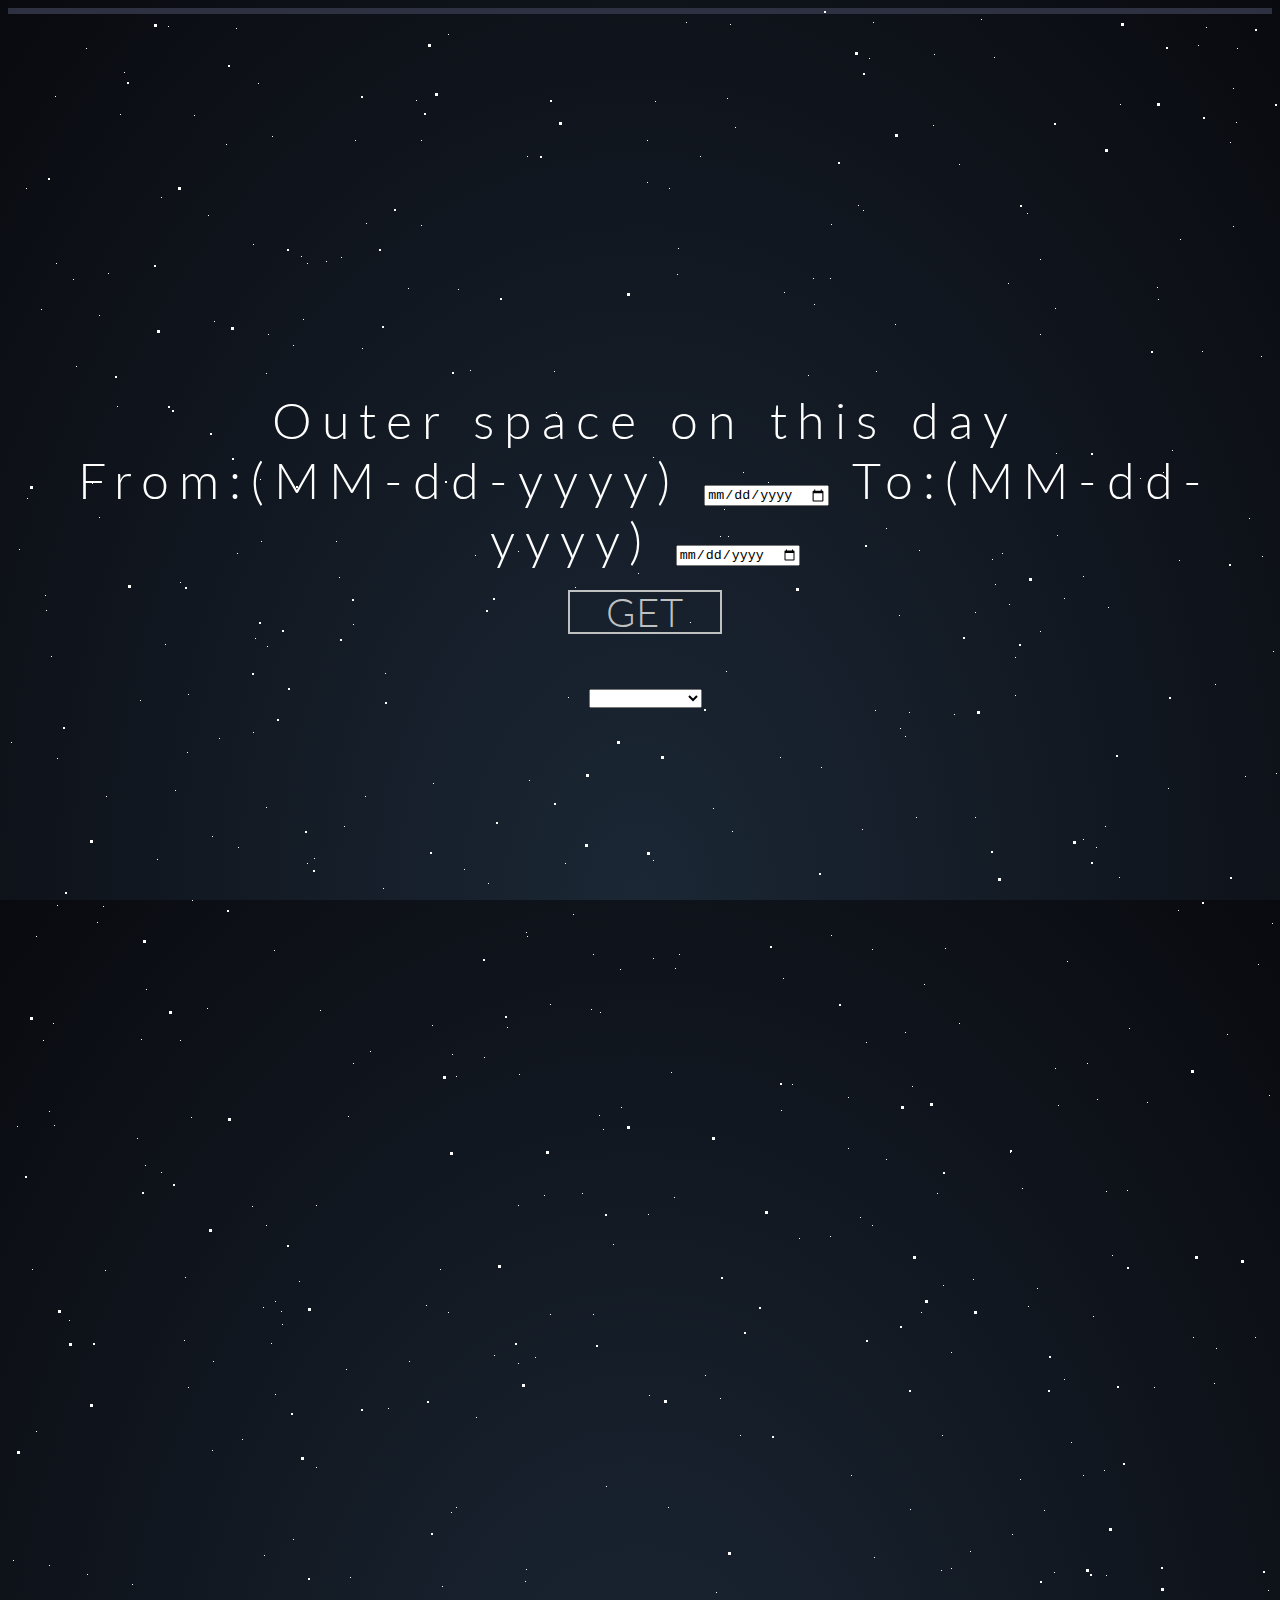
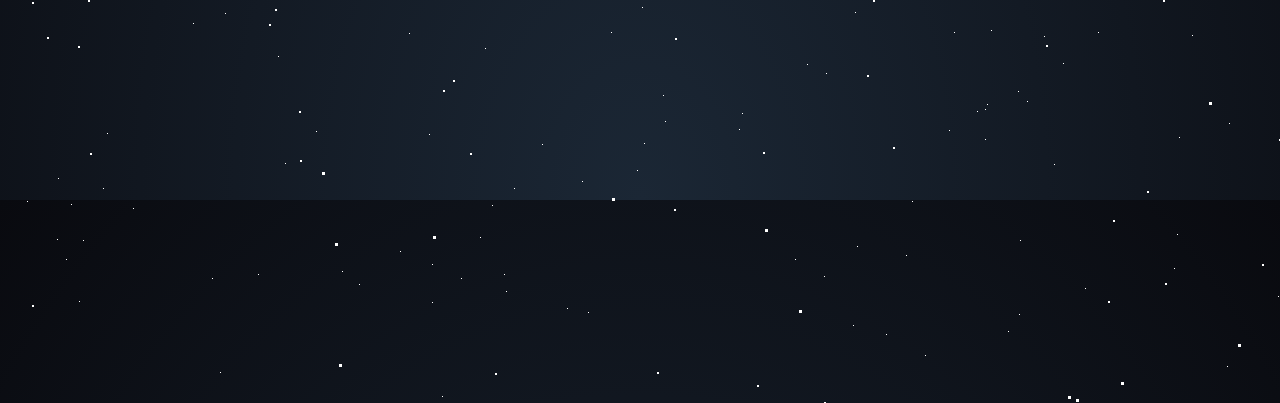
<file: index.html>
<!DOCTYPE html>
<html lang="en">
<head>
    <meta charset="UTF-8">
    <meta name="viewport" content="width=device-width, initial-scale=1.0">
    <link rel="stylesheet" type="text/css" href="hi.css">
    <title>Nasa</title>
</head>
<body>
    
    <div class="dateForm">
        <link href='https://fonts.googleapis.com/css?family=Lato:300,400,700' rel='stylesheet' type='text/css'>
    <div id='stars'></div>
    <div id='stars2'></div>
    <div id='stars3'></div>
    <div id='title'>
        Outer space on this day
        <br>
        From:(MM-dd-yyyy)
        <input id="fromDate" type="date" onChange="dateChange();">
        
        To:(MM-dd-yyyy)
        <input id="toDate" type="date" onChange="dateChange();">
        
        <br>


        <div class="button" id="button-3">
            <div id="circle"></div>
            <a href="#dropdownList" onclick="getdate();">Get</a>
            
          </div>
        
        <br>
        
        <select id="dropdownList" onChange="update();">
            <option value="-1" disabled>Please select...</option>
        </select>


        <br>
        <div id="outputError"></div>
        <div id="outputName"></div>
        <img id="outputImage"></img>
        <iframe id="outputVideo" frameborder="0" width="560" height="315" allowfullscreen></iframe>
        <div id="outputExplanation" class="text"></div>
        <div id="outputCopyright"></div>
    </div>

    <script>
        var nasaData = {};
        var nasaArray = [];
        var date = false;

        function dateChange()
        {
            date = true;
        }

        function getdate()
        {
            if (validation())
            {
                if (date == true)
                {
                    var startDate = document.getElementById("fromDate").value;
                    var endDate = document.getElementById("toDate").value;
                    ajaxCall(startDate, endDate);
                }
            }
        }

        function ajaxCall(startDate, endDate) {
            
            var request = new XMLHttpRequest();
            request.onreadystatechange = function()
            {
                if (request.readyState === 4 && request.status === 200)
                {
                    nasaArray = JSON.parse(request.responseText);
                    dropdownList();
                    date = false;
                }
                else if (request.readyState === 4 && request.status === 500)
                {
                    document.getElementById("outputError").innerHTML = "Sever error. Please try again!";
                    date = false;
                }

            }

            request.open("GET", "https://api.nasa.gov/planetary/apod?api_key=RzSKcBd7weOoqQIenyr3dHqOppyZY91kIN0ylc3P" + "&start_date=" + startDate + "&end_date=" + endDate);
            request.send();
            
        }

        function dropdownList()
        {
            document.getElementById("dropdownList").innerHTML = "<option value='-1' disabled selected>Please select...</option>";

            for (var i = 0; i < nasaArray.length; i++)
            {
                var element = document.createElement("option");
                element.innerText = nasaArray[i].title;
                document.getElementById("dropdownList").appendChild(element);
            }
        }

        function update() {
            var x = document.getElementById("dropdownList").selectedIndex;

            document.getElementById("outputName").innerHTML = "";
            document.getElementById("outputImage").src = "";
            document.getElementById("outputVideo").src = "";
            document.getElementById("outputExplanation").innerHTML = "";
            document.getElementById("outputCopyright").innerHTML = "";


            document.getElementById("outputName").innerHTML = nasaArray[x - 1].title;
            if (nasaArray[x - 1].media_type == "image")
            {
                document.getElementById("outputImage").src = nasaArray[x - 1].url;
            }
            else
            {
                document.getElementById("outputVideo").src = nasaArray[x - 1].url;
            }
            document.getElementById("outputExplanation").innerHTML = nasaArray[x - 1].explanation;
            document.getElementById("outputCopyright").innerHTML =  nasaArray[x - 1].copyright;

            if (nasaArray[x - 1].title === null)
            {
                document.getElementById("outputName").innerHTML = "Unknown";
            }
            if (nasaArray[x - 1].hdurl === null)
            {
                document.getElementById("outputImage").src = "Unknown";
            }
            if (nasaArray[x - 1].title === null)
            {
                document.getElementById("outputExplanation").innerHTML = "Unknown";
            }
            if (nasaArray[x - 1].copyright == null)
            {
                document.getElementById("outputCopyright").innerHTML = "Unknown";
            }
        }

        function validation() {
            var startDate = document.getElementById("fromDate").value;
            var endDate = document.getElementById("toDate").value;

            var startDateCheck = new Date(startDate);
            var endDateCheck = new Date(endDate);
            var today = new Date();
            
            var dateStartDate = startDateCheck.getUTCDate();
            var monthStartDate = startDateCheck.getUTCMonth() + 1;
            var yearStartDate = startDateCheck.getUTCFullYear();

            var dateEndDate = endDateCheck.getUTCDate();
            var monthEndDate = endDateCheck.getUTCMonth() + 1;
            var yearEndDate = endDateCheck.getUTCFullYear();

            var dateNow = today.getUTCDate();
            var monthNow = today.getUTCMonth() + 1;
            var yearNow = today.getUTCFullYear();

            var diffDateStart = startDateCheck.getTime();
            var diffDateEnd = endDateCheck.getTime();
            var diffDate = diffDateEnd - diffDateStart;
            diffDate = diffDate / (1000 * 60 * 60 * 24);

            var errorOutput = document.getElementById("outputError");
            errorOutput.innerHTML = "";
            if (diffDate > 30)
            {
                errorOutput.innerHTML = "Please choose the range within 1 month!";
                return false;
            }
            else if (yearStartDate > yearEndDate || (yearStartDate == yearEndDate && monthStartDate > monthEndDate) || (yearStartDate == yearEndDate && monthStartDate == monthEndDate && dateStartDate > dateEndDate))
            {
                errorOutput.innerHTML = "Start date must be smaller than end date! Please try again!";
                return false;
            }
            else if (yearStartDate == 1995 && monthStartDate == 6 && dateStartDate == 16 && yearEndDate == 1995 && monthEndDate == 6 && dateEndDate == 16)
            {
                return true;
            }
            else if (yearStartDate < 1995 || (yearStartDate == 1995 && monthStartDate < 6) || (yearStartDate == 1995 && monthStartDate == 6 && dateStartDate < 20))
            {
                errorOutput.innerHTML = "You can only see 16th June 1995 and from 20th June 1995 forward!";
                return false;
            }
            
            else if (yearEndDate > yearNow || (yearEndDate == yearNow && monthEndDate > monthNow) || (yearEndDate == yearNow && monthEndDate == monthNow && dateEndDate > dateNow))
            {
                errorOutput.innerHTML = "You can not see the day in future. Please try again!";
                return false;
            }

            return true;
        }
        
    </script>
</body>
</html>
</file>
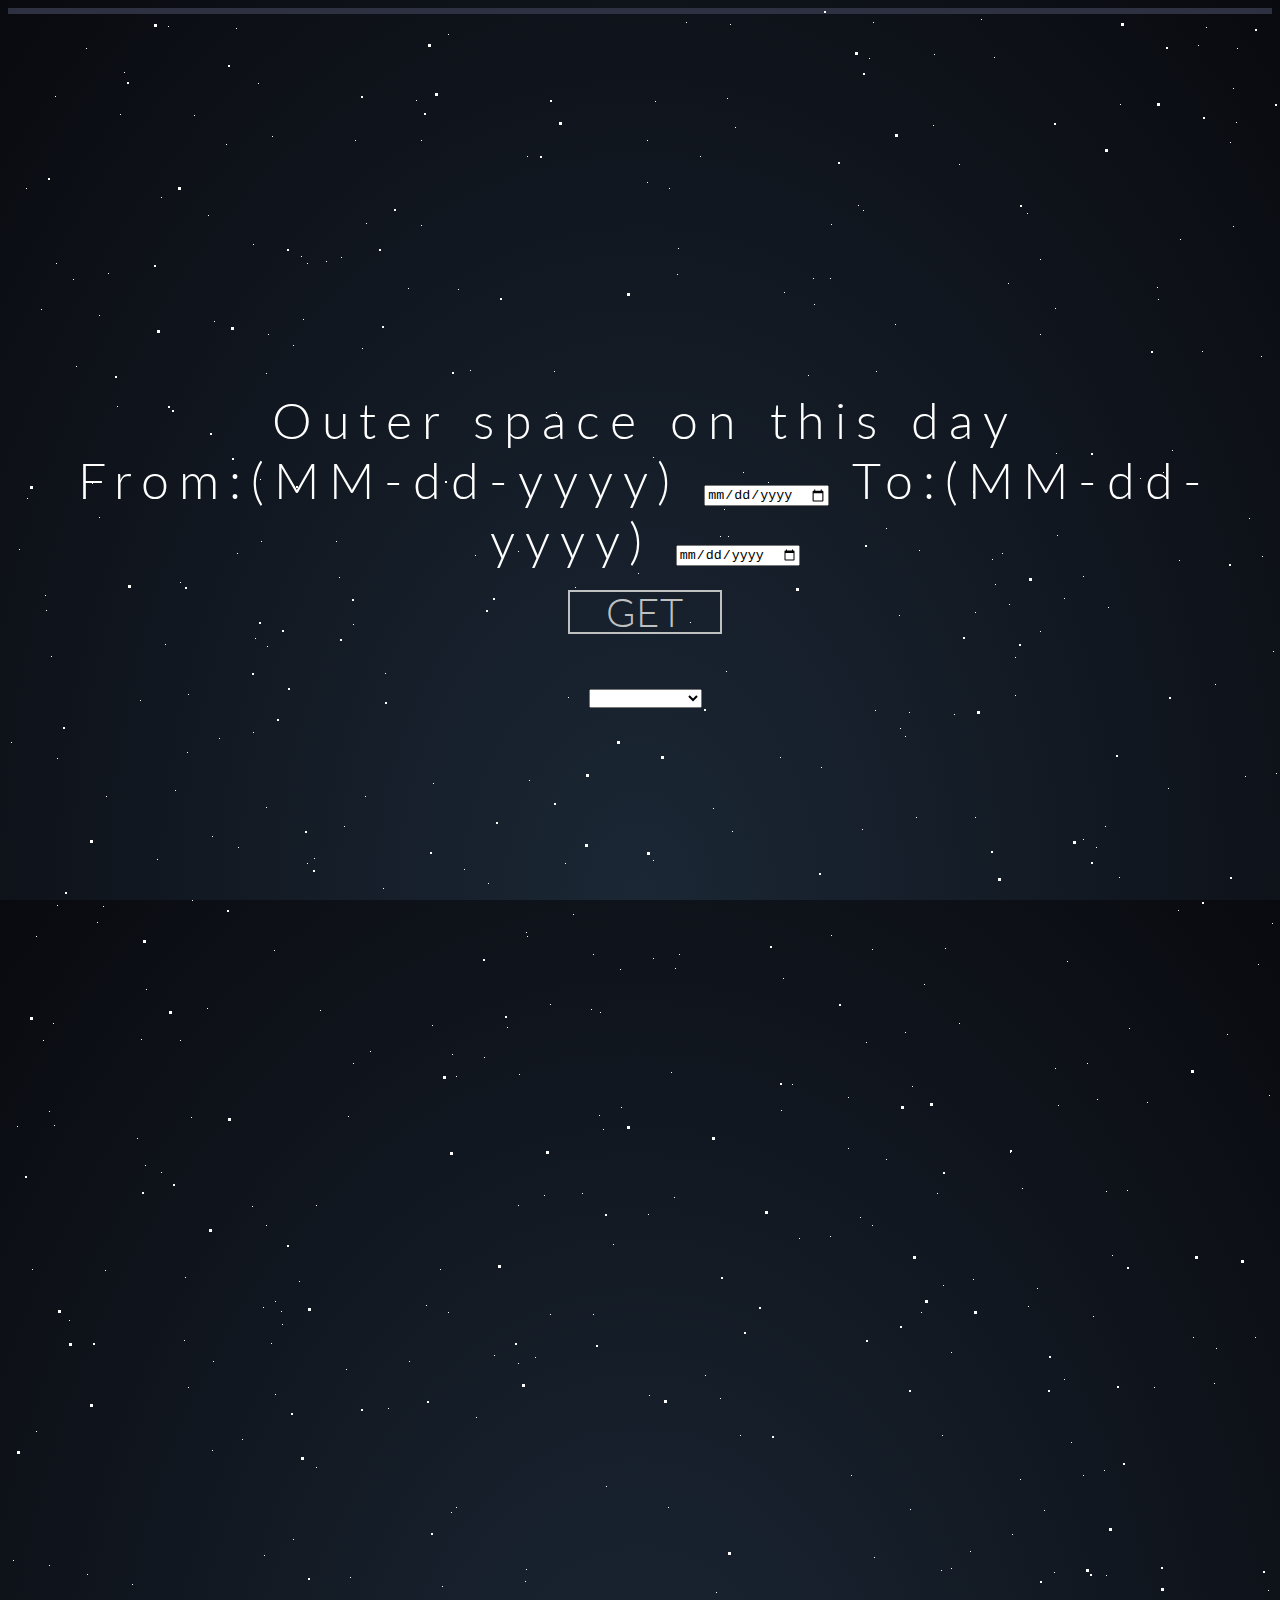
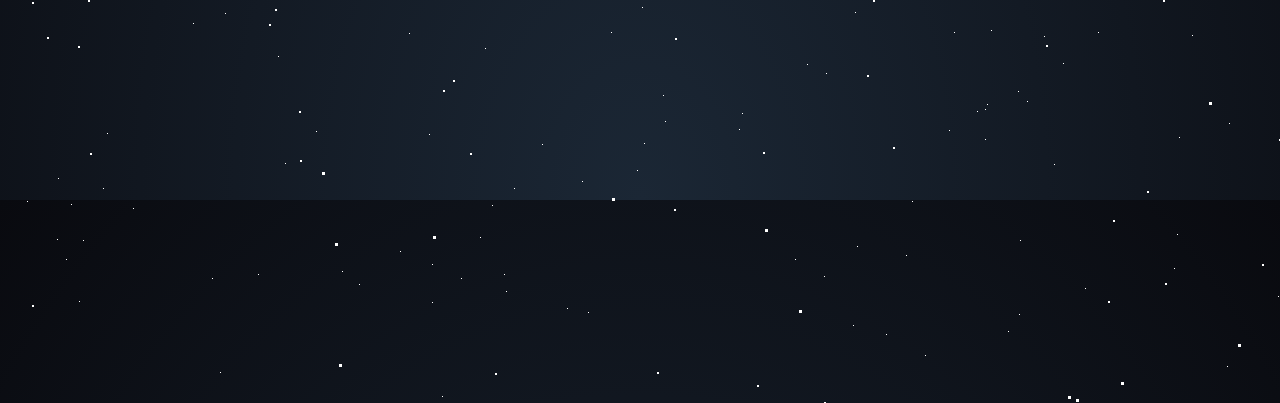
<file: nasa.html>
<!DOCTYPE html>
<html lang="en">
<head>
    <meta charset="UTF-8">
    <meta name="viewport" content="width=device-width, initial-scale=1.0">
    <link rel="stylesheet" type="text/css" href="hi.css">
    <title>Nasa</title>
</head>
<body>
    
    <div class="dateForm">
        <link href='https://fonts.googleapis.com/css?family=Lato:300,400,700' rel='stylesheet' type='text/css'>
    <div id='stars'></div>
    <div id='stars2'></div>
    <div id='stars3'></div>
    <div id='title'>
        Outer space on this day
        <br>
        From:(MM-dd-yyyy)
        <input id="fromDate" type="date" onChange="dateChange();">
        
        To:(MM-dd-yyyy)
        <input id="toDate" type="date" onChange="dateChange();">
        
        <br>


        <div class="button" id="button-3">
            <div id="circle"></div>
            <a href="#dropdownList" onclick="getdate();">Get</a>
            
          </div>
        
        <br>
        
        <select id="dropdownList" onChange="update();">
            <option value="-1" disabled>Please select...</option>
        </select>


        <br>
        <div id="outputError"></div>
        <div id="outputName"></div>
        <img id="outputImage"></img>
        <iframe id="outputVideo" frameborder="0" width="560" height="315" allowfullscreen></iframe>
        <div id="outputExplanation" class="text"></div>
        <div id="outputCopyright"></div>
    </div>

    <script>
        var nasaData = {};
        var nasaArray = [];
        var date = false;

        function dateChange()
        {
            date = true;
        }

        function getdate()
        {
            if (validation())
            {
                if (date == true)
                {
                    var startDate = document.getElementById("fromDate").value;
                    var endDate = document.getElementById("toDate").value;
                    ajaxCall(startDate, endDate);
                }
            }
        }

        function ajaxCall(startDate, endDate) {
            
            var request = new XMLHttpRequest();
            request.onreadystatechange = function()
            {
                if (request.readyState === 4 && request.status === 200)
                {
                    nasaArray = JSON.parse(request.responseText);
                    dropdownList();
                    date = false;
                }
                else if (request.readyState === 4 && request.status === 500)
                {
                    document.getElementById("outputError").innerHTML = "Sever error. Please try again!";
                    date = false;
                }

            }

            request.open("GET", "https://api.nasa.gov/planetary/apod?api_key=RzSKcBd7weOoqQIenyr3dHqOppyZY91kIN0ylc3P" + "&start_date=" + startDate + "&end_date=" + endDate);
            request.send();
            
        }

        function dropdownList()
        {
            document.getElementById("dropdownList").innerHTML = "<option value='-1' disabled selected>Please select...</option>";

            for (var i = 0; i < nasaArray.length; i++)
            {
                var element = document.createElement("option");
                element.innerText = nasaArray[i].title;
                document.getElementById("dropdownList").appendChild(element);
            }
        }

        function update() {
            var x = document.getElementById("dropdownList").selectedIndex;

            document.getElementById("outputName").innerHTML = "";
            document.getElementById("outputImage").src = "";
            document.getElementById("outputVideo").src = "";
            document.getElementById("outputExplanation").innerHTML = "";
            document.getElementById("outputCopyright").innerHTML = "";


            document.getElementById("outputName").innerHTML = nasaArray[x - 1].title;
            if (nasaArray[x - 1].media_type == "image")
            {
                document.getElementById("outputImage").src = nasaArray[x - 1].url;
            }
            else
            {
                document.getElementById("outputVideo").src = nasaArray[x - 1].url;
            }
            document.getElementById("outputExplanation").innerHTML = nasaArray[x - 1].explanation;
            document.getElementById("outputCopyright").innerHTML =  nasaArray[x - 1].copyright;

            if (nasaArray[x - 1].title === null)
            {
                document.getElementById("outputName").innerHTML = "Unknown";
            }
            if (nasaArray[x - 1].hdurl === null)
            {
                document.getElementById("outputImage").src = "Unknown";
            }
            if (nasaArray[x - 1].title === null)
            {
                document.getElementById("outputExplanation").innerHTML = "Unknown";
            }
            if (nasaArray[x - 1].copyright == null)
            {
                document.getElementById("outputCopyright").innerHTML = "Unknown";
            }
        }

        function validation() {
            var startDate = document.getElementById("fromDate").value;
            var endDate = document.getElementById("toDate").value;

            var startDateCheck = new Date(startDate);
            var endDateCheck = new Date(endDate);
            var today = new Date();
            
            var dateStartDate = startDateCheck.getUTCDate();
            var monthStartDate = startDateCheck.getUTCMonth() + 1;
            var yearStartDate = startDateCheck.getUTCFullYear();

            var dateEndDate = endDateCheck.getUTCDate();
            var monthEndDate = endDateCheck.getUTCMonth() + 1;
            var yearEndDate = endDateCheck.getUTCFullYear();

            var dateNow = today.getUTCDate();
            var monthNow = today.getUTCMonth() + 1;
            var yearNow = today.getUTCFullYear();

            var diffDateStart = startDateCheck.getTime();
            var diffDateEnd = endDateCheck.getTime();
            var diffDate = diffDateEnd - diffDateStart;
            diffDate = diffDate / (1000 * 60 * 60 * 24);

            var errorOutput = document.getElementById("outputError");
            errorOutput.innerHTML = "";
            if (diffDate > 30)
            {
                errorOutput.innerHTML = "Please choose the range within 1 month!";
                return false;
            }
            else if (yearStartDate > yearEndDate || (yearStartDate == yearEndDate && monthStartDate > monthEndDate) || (yearStartDate == yearEndDate && monthStartDate == monthEndDate && dateStartDate > dateEndDate))
            {
                errorOutput.innerHTML = "Start date must be smaller than end date! Please try again!";
                return false;
            }
            else if (yearStartDate == 1995 && monthStartDate == 6 && dateStartDate == 16 && yearEndDate == 1995 && monthEndDate == 6 && dateEndDate == 16)
            {
                return true;
            }
            else if (yearStartDate < 1995 || (yearStartDate == 1995 && monthStartDate < 6) || (yearStartDate == 1995 && monthStartDate == 6 && dateStartDate < 20))
            {
                errorOutput.innerHTML = "You can only see 16th June 1995 and from 20th June 1995 forward!";
                return false;
            }
            
            else if (yearEndDate > yearNow || (yearEndDate == yearNow && monthEndDate > monthNow) || (yearEndDate == yearNow && monthEndDate == monthNow && dateEndDate > dateNow))
            {
                errorOutput.innerHTML = "You can not see the day in future. Please try again!";
                return false;
            }

            return true;
        }
        
    </script>
</body>
</html>
</file>
<file: hi.css>
html {
  height: 100%;
  background: radial-gradient(ellipse at bottom, #1b2735 0%, #090a0f 100%);
}

#stars {
  width: 1px;
  height: 1px;
  background: transparent;
  box-shadow: 1942px 1117px #FFF , 11px 541px #FFF , 1408px 1177px #FFF , 1836px 1560px #FFF , 1170px 902px #FFF , 1388px 1530px #FFF , 557px 855px #FFF , 342px 1569px #FFF , 1098px 1183px #FFF , 1654px 1888px #FFF , 1787px 1742px #FFF , 1897px 636px #FFF , 671px 946px #FFF , 421px 1726px #FFF , 47px 88px #FFF , 847px 1604px #FFF , 926px 46px #FFF , 1719px 505px #FFF , 1894px 982px #FFF , 661px 180px #FFF , 719px 90px #FFF , 401px 1625px #FFF , 732px 1427px #FFF , 1829px 446px #FFF , 1207px 676px #FFF , 636px 1735px #FFF , 453px 1870px #FFF , 1546px 1361px #FFF , 605px 1236px #FFF , 1757px 573px #FFF , 186px 107px #FFF , 1056px 1371px #FFF , 1336px 330px #FFF , 1910px 969px #FFF , 37px 587px #FFF , 705px 800px #FFF , 1614px 1988px #FFF , 467px 547px #FFF , 1146px 1379px #FFF , 929px 1185px #FFF , 1649px 1752px #FFF , 1617px 550px #FFF , 328px 533px #FFF , 1917px 1548px #FFF , 1546px 352px #FFF , 61px 1312px #FFF , 1347px 581px #FFF , 855px 202px #FFF , 967px 809px #FFF , 1090px 1624px #FFF , 937px 940px #FFF , 630px 565px #FFF , 1826px 1281px #FFF , 1976px 659px #FFF , 1763px 493px #FFF , 1219px 1026px #FFF , 19px 1793px #FFF , 1698px 1299px #FFF , 1857px 631px #FFF , 1817px 1015px #FFF , 418px 1297px #FFF , 266px 942px #FFF , 773px 1102px #FFF , 1010px 1683px #FFF , 177px 1269px #FFF , 1171px 1729px #FFF , 1020px 1298px #FFF , 1311px 1100px #FFF , 247px 630px #FFF , 1032px 623px #FFF , 1446px 94px #FFF , 1194px 343px #FFF , 1097px 818px #FFF , 1765px 678px #FFF , 1638px 1488px #FFF , 1229px 40px #FFF , 43px 648px #FFF , 1047px 1060px #FFF , 250px 1866px #FFF , 712px 1390px #FFF , 865px 14px #FFF , 205px 1353px #FFF , 1900px 793px #FFF , 878px 520px #FFF , 1420px 1928px #FFF , 805px 270px #FFF , 1321px 1755px #FFF , 199px 1000px #FFF , 760px 474px #FFF , 334px 1863px #FFF , 724px 478px #FFF , 718px 663px #FFF , 1543px 1736px #FFF , 160px 18px #FFF , 1237px 768px #FFF , 591px 1107px #FFF , 1139px 1094px #FFF , 1643px 1721px #FFF , 1260px 1582px #FFF , 1481px 607px #FFF , 444px 1046px #FFF , 1680px 1759px #FFF , 1533px 536px #FFF , 291px 1273px #FFF , 486px 1347px #FFF , 1687px 1115px #FFF , 567px 579px #FFF , 1250px 956px #FFF , 1111px 869px #FFF , 1679px 726px #FFF , 1007px 687px #FFF , 800px 367px #FFF , 1160px 780px #FFF , 184px 892px #FFF , 354px 340px #FFF , 351px 1876px #FFF , 1743px 419px #FFF , 823px 927px #FFF , 1169px 1826px #FFF , 1368px 684px #FFF , 250px 75px #FFF , 1979px 781px #FFF , 1404px 1138px #FFF , 1491px 324px #FFF , 891px 607px #FFF , 1279px 1021px #FFF , 149px 851px #FFF , 172px 1032px #FFF , 603px 1624px #FFF , 1540px 854px #FFF , 1349px 1505px #FFF , 1847px 663px #FFF , 1925px 1091px #FFF , 218px 136px #FFF , 574px 1773px #FFF , 49px 750px #FFF , 1289px 947px #FFF , 1392px 1436px #FFF , 946px 706px #FFF , 1379px 1525px #FFF , 595px 1121px #FFF , 1442px 1049px #FFF , 89px 914px #FFF , 91px 307px #FFF , 663px 1064px #FFF , 1872px 789px #FFF , 1383px 159px #FFF , 1635px 1974px #FFF , 1451px 1433px #FFF , 138px 981px #FFF , 897px 1024px #FFF , 499px 1019px #FFF , 1264px 915px #FFF , 560px 689px #FFF , 1823px 1297px #FFF , 1997px 1617px #FFF , 1635px 792px #FFF , 1844px 1609px #FFF , 484px 1797px #FFF , 1290px 314px #FFF , 868px 363px #FFF , 308px 1723px #FFF , 546px 363px #FFF , 1419px 273px #FFF , 1254px 548px #FFF , 720px 528px #FFF , 180px 1379px #FFF , 100px 265px #FFF , 1310px 895px #FFF , 1769px 143px #FFF , 263px 1335px #FFF , 816px 1868px #FFF , 712px 528px #FFF , 655px 1687px #FFF , 1000px 1923px #FFF , 204px 1870px #FFF , 1987px 625px #FFF , 1576px 159px #FFF , 1012px 1832px #FFF , 333px 249px #FFF , 91px 509px #FFF , 1415px 561px #FFF , 565px 906px #FFF , 1997px 32px #FFF , 285px 337px #FFF , 1971px 1276px #FFF , 1374px 1077px #FFF , 1897px 209px #FFF , 822px 270px #FFF , 1546px 1741px #FFF , 598px 1478px #FFF , 1411px 1936px #FFF , 99px 1725px #FFF , 1380px 1491px #FFF , 167px 782px #FFF , 472px 1829px #FFF , 95px 898px #FFF , 585px 946px #FFF , 917px 1947px #FFF , 1681px 769px #FFF , 1769px 458px #FFF , 79px 1566px #FFF , 1368px 221px #FFF , 1680px 1002px #FFF , 1727px 541px #FFF , 1752px 1266px #FFF , 18px 180px #FFF , 1490px 1656px #FFF , 904px 1078px #FFF , 1164px 442px #FFF , 864px 1217px #FFF , 904px 1793px #FFF , 28px 1423px #FFF , 682px 614px #FFF , 727px 119px #FFF , 1680px 1543px #FFF , 1917px 1707px #FFF , 229px 545px #FFF , 994px 545px #FFF , 1348px 1728px #FFF , 285px 1531px #FFF , 1091px 1995px #FFF , 217px 1605px #FFF , 1951px 1457px #FFF , 211px 730px #FFF , 1963px 1764px #FFF , 45px 1015px #FFF , 1132px 470px #FFF , 1002px 1144px #FFF , 943px 1560px #FFF , 559px 1900px #FFF , 1857px 1027px #FFF , 1198px 19px #FFF , 153px 1164px #FFF , 1635px 1471px #FFF , 413px 132px #FFF , 840px 1089px #FFF , 1688px 1716px #FFF , 1049px 527px #FFF , 347px 132px #FFF , 1980px 432px #FFF , 1957px 639px #FFF , 1418px 1228px #FFF , 1598px 1775px #FFF , 951px 1015px #FFF , 48px 255px #FFF , 866px 1549px #FFF , 519px 148px #FFF , 585px 1306px #FFF , 1261px 1087px #FFF , 9px 1118px #FFF , 1301px 111px #FFF , 1184px 1627px #FFF , 1932px 1237px #FFF , 1247px 1329px #FFF , 133px 1031px #FFF , 1219px 1958px #FFF , 1440px 1323px #FFF , 424px 1856px #FFF , 41px 1103px #FFF , 255px 1299px #FFF , 1172px 231px #FFF , 639px 132px #FFF , 212px 1964px #FFF , 518px 1561px #FFF , 897px 728px #FFF , 253px 533px #FFF , 840px 1140px #FFF , 258px 799px #FFF , 1365px 1378px #FFF , 1550px 800px #FFF , 1448px 342px #FFF , 977px 1701px #FFF , 362px 1043px #FFF , 806px 296px #FFF , 1904px 684px #FFF , 647px 93px #FFF , 1011px 1906px #FFF , 1607px 583px #FFF , 1089px 1091px #FFF , 1048px 445px #FFF , 1150px 291px #FFF , 38px 602px #FFF , 519px 928px #FFF , 898px 1847px #FFF , 984px 551px #FFF , 1617px 1946px #FFF , 293px 248px #FFF , 1391px 1814px #FFF , 1487px 1901px #FFF , 1968px 25px #FFF , 731px 1721px #FFF , 41px 1557px #FFF , 295px 311px #FFF , 1744px 551px #FFF , 308px 1197px #FFF , 823px 216px #FFF , 1719px 986px #FFF , 425px 775px #FFF , 185px 1615px #FFF , 1852px 805px #FFF , 629px 1762px #FFF , 176px 1332px #FFF , 1286px 384px #FFF , 109px 398px #FFF , 392px 1843px #FFF , 1706px 1445px #FFF , 480px 875px #FFF , 510px 1197px #FFF , 1279px 394px #FFF , 116px 64px #FFF , 1295px 1589px #FFF , 1464px 1247px #FFF , 1208px 1340px #FFF , 1300px 72px #FFF , 1929px 1978px #FFF , 1332px 953px #FFF , 1687px 1807px #FFF , 28px 928px #FFF , 1907px 262px #FFF , 1050px 1097px #FFF , 1685px 1469px #FFF , 669px 266px #FFF , 1553px 1112px #FFF , 1063px 1434px #FFF , 1467px 1059px #FFF , 124px 1576px #FFF , 867px 702px #FFF , 434px 1988px #FFF , 228px 20px #FFF , 1155px 464px #FFF , 1554px 1234px #FFF , 1617px 839px #FFF , 1684px 1069px #FFF , 1098px 1567px #FFF , 267px 1293px #FFF , 204px 828px #FFF , 1075px 568px #FFF , 357px 788px #FFF , 592px 1004px #FFF , 1930px 1397px #FFF , 1462px 1169px #FFF , 641px 1387px #FFF , 613px 1099px #FFF , 413px 217px #FFF , 534px 1736px #FFF , 1185px 1329px #FFF , 1346px 769px #FFF , 1391px 782px #FFF , 1766px 1293px #FFF , 1902px 1740px #FFF , 1077px 1880px #FFF , 1055px 1655px #FFF , 1478px 1335px #FFF , 1788px 1184px #FFF , 258px 1217px #FFF , 1333px 1649px #FFF , 234px 1431px #FFF , 517px 1573px #FFF , 1557px 1780px #FFF , 1935px 997px #FFF , 1978px 571px #FFF , 1019px 1693px #FFF , 49px 897px #FFF , 1079px 1055px #FFF , 1815px 278px #FFF , 1844px 80px #FFF , 943px 1344px #FFF , 925px 117px #FFF , 1897px 870px #FFF , 735px 464px #FFF , 424px 1017px #FFF , 200px 207px #FFF , 1398px 1154px #FFF , 724px 823px #FFF , 318px 253px #FFF , 1586px 1663px #FFF , 49px 1831px #FFF , 1877px 1296px #FFF , 1460px 1690px #FFF , 33px 301px #FFF , 245px 236px #FFF , 510px 543px #FFF , 941px 1722px #FFF , 450px 281px #FFF , 345px 616px #FFF , 1690px 67px #FFF , 35px 1032px #FFF , 95px 1780px #FFF , 1036px 1628px #FFF , 1936px 442px #FFF , 1100px 599px #FFF , 911px 542px #FFF , 1501px 292px #FFF , 1441px 113px #FFF , 50px 1770px #FFF , 1364px 1125px #FFF , 179px 744px #FFF , 1338px 1423px #FFF , 775px 970px #FFF , 1801px 602px #FFF , 861px 50px #FFF , 818px 1665px #FFF , 1019px 205px #FFF , 1551px 1704px #FFF , 306px 850px #FFF , 1752px 446px #FFF , 267px 1386px #FFF , 1747px 1498px #FFF , 933px 1562px #FFF , 864px 941px #FFF , 776px 284px #FFF , 854px 821px #FFF , 722px 16px #FFF , 1014px 1180px #FFF , 951px 156px #FFF , 536px 1187px #FFF , 878px 1926px #FFF , 1268px 765px #FFF , 46px 1117px #FFF , 1492px 302px #FFF , 1931px 1350px #FFF , 244px 1198px #FFF , 65px 271px #FFF , 965px 1271px #FFF , 521px 772px #FFF , 640px 1206px #FFF , 1498px 147px #FFF , 204px 1442px #FFF , 1695px 564px #FFF , 878px 1151px #FFF , 1585px 68px #FFF , 1647px 889px #FFF , 1355px 1592px #FFF , 71px 1893px #FFF , 934px 1427px #FFF , 1664px 770px #FFF , 1888px 1095px #FFF , 1241px 510px #FFF , 1938px 508px #FFF , 1119px 1182px #FFF , 448px 1499px #FFF , 666px 1189px #FFF , 299px 855px #FFF , 772px 749px #FFF , 1481px 798px #FFF , 68px 358px #FFF , 448px 1068px #FFF , 338px 1361px #FFF , 1088px 839px #FFF , 1790px 1514px #FFF , 256px 1547px #FFF , 400px 280px #FFF , 125px 1800px #FFF , 1598px 879px #FFF , 75px 1832px #FFF , 498px 1883px #FFF , 986px 49px #FFF , 1001px 596px #FFF , 308px 1459px #FFF , 946px 1624px #FFF , 157px 636px #FFF , 667px 960px #FFF , 1538px 256px #FFF , 1842px 1309px #FFF , 784px 1076px #FFF , 63px 1796px #FFF , 1408px 1405px #FFF , 1036px 1502px #FFF , 1587px 1886px #FFF , 935px 1277px #FFF , 527px 1349px #FFF , 78px 40px #FFF , 1000px 275px #FFF , 331px 569px #FFF , 1221px 1715px #FFF , 1482px 1566px #FFF , 245px 724px #FFF , 1661px 1879px #FFF , 791px 1230px #FFF , 634px 1599px #FFF , 137px 1157px #FFF , 822px 1228px #FFF , 973px 11px #FFF , 1502px 986px #FFF , 1314px 1329px #FFF , 1225px 80px #FFF , 1457px 301px #FFF , 1586px 300px #FFF , 1225px 218px #FFF , 172px 574px #FFF , 5px 1552px #FFF , 645px 852px #FFF , 1945px 652px #FFF , 843px 1467px #FFF , 129px 1130px #FFF , 1551px 888px #FFF , 1096px 1462px #FFF , 97px 1262px #FFF , 548px 404px #FFF , 462px 362px #FFF , 112px 106px #FFF , 902px 1501px #FFF , 787px 1851px #FFF , 1942px 268px #FFF , 1166px 1860px #FFF , 180px 686px #FFF , 983px 1622px #FFF , 1007px 649px #FFF , 670px 240px #FFF , 19px 490px #FFF , 477px 1640px #FFF , 1056px 590px #FFF , 252px 471px #FFF , 1574px 810px #FFF , 1556px 914px #FFF , 24px 1261px #FFF , 358px 215px #FFF , 1075px 1467px #FFF , 1369px 1781px #FFF , 1348px 549px #FFF , 1624px 830px #FFF , 1562px 388px #FFF , 132px 692px #FFF , 1698px 1657px #FFF , 58px 1851px #FFF , 1361px 178px #FFF , 1899px 1666px #FFF , 1311px 970px #FFF , 1331px 1837px #FFF , 340px 1108px #FFF , 1785px 1850px #FFF , 1772px 1412px #FFF , 1046px 1756px #FFF , 1728px 393px #FFF , 375px 880px #FFF , 468px 1409px #FFF , 264px 128px #FFF , 408px 92px #FFF , 511px 1066px #FFF , 1445px 709px #FFF , 1274px 97px #FFF , 1640px 980px #FFF , 1570px 1560px #FFF , 1344px 1364px #FFF , 1274px 133px #FFF , 892px 720px #FFF , 1228px 114px #FFF , 583px 1001px #FFF , 1995px 1516px #FFF , 1104px 1247px #FFF , 1295px 123px #FFF , 206px 313px #FFF , 967px 604px #FFF , 1876px 619px #FFF , 1919px 653px #FFF , 1837px 751px #FFF , 1399px 928px #FFF , 1047px 300px #FFF , 1542px 1917px #FFF , 887px 316px #FFF , 580px 1904px #FFF , 299px 255px #FFF , 1707px 1576px #FFF , 518px 924px #FFF , 273px 1303px #FFF , 849px 1838px #FFF , 657px 1713px #FFF , 1647px 1296px #FFF , 98px 788px #FFF , 708px 1584px #FFF , 1816px 827px #FFF , 979px 1696px #FFF , 183px 1109px #FFF , 1416px 1522px #FFF , 424px 1894px #FFF , 660px 1499px #FFF , 1791px 1737px #FFF , 1632px 852px #FFF , 969px 1703px #FFF , 1691px 1638px #FFF , 1529px 1694px #FFF , 1671px 1742px #FFF , 1301px 1871px #FFF , 1516px 411px #FFF , 401px 1353px #FFF , 858px 1034px #FFF , 1846px 575px #FFF , 1737px 1734px #FFF , 1403px 681px #FFF , 1631px 355px #FFF , 845px 1917px #FFF , 153px 189px #FFF , 645px 950px #FFF , 1380px 1445px #FFF , 1032px 326px #FFF , 1485px 1118px #FFF , 1694px 1520px #FFF , 1679px 1406px #FFF , 1206px 1375px #FFF , 1620px 1722px #FFF , 1608px 1606px #FFF , 1435px 634px #FFF , 496px 1866px #FFF , 345px 1055px #FFF , 908px 809px #FFF , 377px 665px #FFF , 1806px 40px #FFF , 1883px 1225px #FFF , 542px 1306px #FFF , 1545px 1330px #FFF , 1112px 96px #FFF , 1222px 134px #FFF , 1454px 78px #FFF , 260px 326px #FFF , 1954px 439px #FFF , 1265px 643px #FFF , 3px 734px #FFF , 230px 839px #FFF , 1548px 81px #FFF , 1275px 1046px #FFF , 850px 197px #FFF , 1569px 1401px #FFF , 1029px 1280px #FFF , 1171px 552px #FFF , 443px 1504px #FFF , 916px 976px #FFF , 1481px 1938px #FFF , 799px 1656px #FFF , 84px 475px #FFF , 506px 1780px #FFF , 962px 1543px #FFF , 1149px 279px #FFF , 1012px 1471px #FFF , 813px 759px #FFF , 258px 365px #FFF , 1443px 162px #FFF , 274px 1316px #FFF , 277px 1755px #FFF , 977px 1731px #FFF , 492px 545px #FFF , 1751px 1349px #FFF , 440px 1304px #FFF , 1032px 251px #FFF , 1592px 515px #FFF , 1121px 1020px #FFF , 1253px 348px #FFF , 1830px 1617px #FFF , 639px 174px #FFF , 612px 961px #FFF , 432px 1261px #FFF , 1755px 521px #FFF , 987px 576px #FFF , 852px 1209px #FFF , 440px 26px #FFF , 1883px 900px #FFF , 734px 1705px #FFF , 692px 148px #FFF , 1973px 1354px #FFF , 1075px 831px #FFF , 678px 14px #FFF , 1419px 1824px #FFF , 380px 1400px #FFF , 645px 449px #FFF , 270px 1648px #FFF , 336px 818px #FFF , 434px 1578px #FFF , 901px 704px #FFF , 1416px 875px #FFF , 1598px 614px #FFF , 1641px 1872px #FFF , 1873px 639px #FFF , 456px 861px #FFF , 1286px 843px #FFF , 1979px 736px #FFF , 1277px 1487px #FFF , 1059px 953px #FFF , 1943px 1082px #FFF , 913px 1304px #FFF , 1324px 910px #FFF , 1190px 37px #FFF , 716px 501px #FFF , 1926px 1239px #FFF , 1412px 1667px #FFF , 1270px 1888px #FFF , 1004px 1526px #FFF , 574px 1185px #FFF , 510px 1355px #FFF , 1817px 419px #FFF , 1085px 1308px #FFF , 542px 996px #FFF , 1542px 612px #FFF , 476px 1049px #FFF , 1369px 321px #FFF , 1571px 1407px #FFF , 312px 1002px #FFF , 1422px 767px #FFF , 259px 638px #FFF , 697px 1367px #FFF , 1046px 1564px #FFF;
  animation: animStar 50s linear infinite;
}
#stars:after {
  content: " ";
  position: absolute;
  top: 2000px;
  width: 1px;
  height: 1px;
  background: transparent;
  box-shadow: 1942px 1117px #FFF , 11px 541px #FFF , 1408px 1177px #FFF , 1836px 1560px #FFF , 1170px 902px #FFF , 1388px 1530px #FFF , 557px 855px #FFF , 342px 1569px #FFF , 1098px 1183px #FFF , 1654px 1888px #FFF , 1787px 1742px #FFF , 1897px 636px #FFF , 671px 946px #FFF , 421px 1726px #FFF , 47px 88px #FFF , 847px 1604px #FFF , 926px 46px #FFF , 1719px 505px #FFF , 1894px 982px #FFF , 661px 180px #FFF , 719px 90px #FFF , 401px 1625px #FFF , 732px 1427px #FFF , 1829px 446px #FFF , 1207px 676px #FFF , 636px 1735px #FFF , 453px 1870px #FFF , 1546px 1361px #FFF , 605px 1236px #FFF , 1757px 573px #FFF , 186px 107px #FFF , 1056px 1371px #FFF , 1336px 330px #FFF , 1910px 969px #FFF , 37px 587px #FFF , 705px 800px #FFF , 1614px 1988px #FFF , 467px 547px #FFF , 1146px 1379px #FFF , 929px 1185px #FFF , 1649px 1752px #FFF , 1617px 550px #FFF , 328px 533px #FFF , 1917px 1548px #FFF , 1546px 352px #FFF , 61px 1312px #FFF , 1347px 581px #FFF , 855px 202px #FFF , 967px 809px #FFF , 1090px 1624px #FFF , 937px 940px #FFF , 630px 565px #FFF , 1826px 1281px #FFF , 1976px 659px #FFF , 1763px 493px #FFF , 1219px 1026px #FFF , 19px 1793px #FFF , 1698px 1299px #FFF , 1857px 631px #FFF , 1817px 1015px #FFF , 418px 1297px #FFF , 266px 942px #FFF , 773px 1102px #FFF , 1010px 1683px #FFF , 177px 1269px #FFF , 1171px 1729px #FFF , 1020px 1298px #FFF , 1311px 1100px #FFF , 247px 630px #FFF , 1032px 623px #FFF , 1446px 94px #FFF , 1194px 343px #FFF , 1097px 818px #FFF , 1765px 678px #FFF , 1638px 1488px #FFF , 1229px 40px #FFF , 43px 648px #FFF , 1047px 1060px #FFF , 250px 1866px #FFF , 712px 1390px #FFF , 865px 14px #FFF , 205px 1353px #FFF , 1900px 793px #FFF , 878px 520px #FFF , 1420px 1928px #FFF , 805px 270px #FFF , 1321px 1755px #FFF , 199px 1000px #FFF , 760px 474px #FFF , 334px 1863px #FFF , 724px 478px #FFF , 718px 663px #FFF , 1543px 1736px #FFF , 160px 18px #FFF , 1237px 768px #FFF , 591px 1107px #FFF , 1139px 1094px #FFF , 1643px 1721px #FFF , 1260px 1582px #FFF , 1481px 607px #FFF , 444px 1046px #FFF , 1680px 1759px #FFF , 1533px 536px #FFF , 291px 1273px #FFF , 486px 1347px #FFF , 1687px 1115px #FFF , 567px 579px #FFF , 1250px 956px #FFF , 1111px 869px #FFF , 1679px 726px #FFF , 1007px 687px #FFF , 800px 367px #FFF , 1160px 780px #FFF , 184px 892px #FFF , 354px 340px #FFF , 351px 1876px #FFF , 1743px 419px #FFF , 823px 927px #FFF , 1169px 1826px #FFF , 1368px 684px #FFF , 250px 75px #FFF , 1979px 781px #FFF , 1404px 1138px #FFF , 1491px 324px #FFF , 891px 607px #FFF , 1279px 1021px #FFF , 149px 851px #FFF , 172px 1032px #FFF , 603px 1624px #FFF , 1540px 854px #FFF , 1349px 1505px #FFF , 1847px 663px #FFF , 1925px 1091px #FFF , 218px 136px #FFF , 574px 1773px #FFF , 49px 750px #FFF , 1289px 947px #FFF , 1392px 1436px #FFF , 946px 706px #FFF , 1379px 1525px #FFF , 595px 1121px #FFF , 1442px 1049px #FFF , 89px 914px #FFF , 91px 307px #FFF , 663px 1064px #FFF , 1872px 789px #FFF , 1383px 159px #FFF , 1635px 1974px #FFF , 1451px 1433px #FFF , 138px 981px #FFF , 897px 1024px #FFF , 499px 1019px #FFF , 1264px 915px #FFF , 560px 689px #FFF , 1823px 1297px #FFF , 1997px 1617px #FFF , 1635px 792px #FFF , 1844px 1609px #FFF , 484px 1797px #FFF , 1290px 314px #FFF , 868px 363px #FFF , 308px 1723px #FFF , 546px 363px #FFF , 1419px 273px #FFF , 1254px 548px #FFF , 720px 528px #FFF , 180px 1379px #FFF , 100px 265px #FFF , 1310px 895px #FFF , 1769px 143px #FFF , 263px 1335px #FFF , 816px 1868px #FFF , 712px 528px #FFF , 655px 1687px #FFF , 1000px 1923px #FFF , 204px 1870px #FFF , 1987px 625px #FFF , 1576px 159px #FFF , 1012px 1832px #FFF , 333px 249px #FFF , 91px 509px #FFF , 1415px 561px #FFF , 565px 906px #FFF , 1997px 32px #FFF , 285px 337px #FFF , 1971px 1276px #FFF , 1374px 1077px #FFF , 1897px 209px #FFF , 822px 270px #FFF , 1546px 1741px #FFF , 598px 1478px #FFF , 1411px 1936px #FFF , 99px 1725px #FFF , 1380px 1491px #FFF , 167px 782px #FFF , 472px 1829px #FFF , 95px 898px #FFF , 585px 946px #FFF , 917px 1947px #FFF , 1681px 769px #FFF , 1769px 458px #FFF , 79px 1566px #FFF , 1368px 221px #FFF , 1680px 1002px #FFF , 1727px 541px #FFF , 1752px 1266px #FFF , 18px 180px #FFF , 1490px 1656px #FFF , 904px 1078px #FFF , 1164px 442px #FFF , 864px 1217px #FFF , 904px 1793px #FFF , 28px 1423px #FFF , 682px 614px #FFF , 727px 119px #FFF , 1680px 1543px #FFF , 1917px 1707px #FFF , 229px 545px #FFF , 994px 545px #FFF , 1348px 1728px #FFF , 285px 1531px #FFF , 1091px 1995px #FFF , 217px 1605px #FFF , 1951px 1457px #FFF , 211px 730px #FFF , 1963px 1764px #FFF , 45px 1015px #FFF , 1132px 470px #FFF , 1002px 1144px #FFF , 943px 1560px #FFF , 559px 1900px #FFF , 1857px 1027px #FFF , 1198px 19px #FFF , 153px 1164px #FFF , 1635px 1471px #FFF , 413px 132px #FFF , 840px 1089px #FFF , 1688px 1716px #FFF , 1049px 527px #FFF , 347px 132px #FFF , 1980px 432px #FFF , 1957px 639px #FFF , 1418px 1228px #FFF , 1598px 1775px #FFF , 951px 1015px #FFF , 48px 255px #FFF , 866px 1549px #FFF , 519px 148px #FFF , 585px 1306px #FFF , 1261px 1087px #FFF , 9px 1118px #FFF , 1301px 111px #FFF , 1184px 1627px #FFF , 1932px 1237px #FFF , 1247px 1329px #FFF , 133px 1031px #FFF , 1219px 1958px #FFF , 1440px 1323px #FFF , 424px 1856px #FFF , 41px 1103px #FFF , 255px 1299px #FFF , 1172px 231px #FFF , 639px 132px #FFF , 212px 1964px #FFF , 518px 1561px #FFF , 897px 728px #FFF , 253px 533px #FFF , 840px 1140px #FFF , 258px 799px #FFF , 1365px 1378px #FFF , 1550px 800px #FFF , 1448px 342px #FFF , 977px 1701px #FFF , 362px 1043px #FFF , 806px 296px #FFF , 1904px 684px #FFF , 647px 93px #FFF , 1011px 1906px #FFF , 1607px 583px #FFF , 1089px 1091px #FFF , 1048px 445px #FFF , 1150px 291px #FFF , 38px 602px #FFF , 519px 928px #FFF , 898px 1847px #FFF , 984px 551px #FFF , 1617px 1946px #FFF , 293px 248px #FFF , 1391px 1814px #FFF , 1487px 1901px #FFF , 1968px 25px #FFF , 731px 1721px #FFF , 41px 1557px #FFF , 295px 311px #FFF , 1744px 551px #FFF , 308px 1197px #FFF , 823px 216px #FFF , 1719px 986px #FFF , 425px 775px #FFF , 185px 1615px #FFF , 1852px 805px #FFF , 629px 1762px #FFF , 176px 1332px #FFF , 1286px 384px #FFF , 109px 398px #FFF , 392px 1843px #FFF , 1706px 1445px #FFF , 480px 875px #FFF , 510px 1197px #FFF , 1279px 394px #FFF , 116px 64px #FFF , 1295px 1589px #FFF , 1464px 1247px #FFF , 1208px 1340px #FFF , 1300px 72px #FFF , 1929px 1978px #FFF , 1332px 953px #FFF , 1687px 1807px #FFF , 28px 928px #FFF , 1907px 262px #FFF , 1050px 1097px #FFF , 1685px 1469px #FFF , 669px 266px #FFF , 1553px 1112px #FFF , 1063px 1434px #FFF , 1467px 1059px #FFF , 124px 1576px #FFF , 867px 702px #FFF , 434px 1988px #FFF , 228px 20px #FFF , 1155px 464px #FFF , 1554px 1234px #FFF , 1617px 839px #FFF , 1684px 1069px #FFF , 1098px 1567px #FFF , 267px 1293px #FFF , 204px 828px #FFF , 1075px 568px #FFF , 357px 788px #FFF , 592px 1004px #FFF , 1930px 1397px #FFF , 1462px 1169px #FFF , 641px 1387px #FFF , 613px 1099px #FFF , 413px 217px #FFF , 534px 1736px #FFF , 1185px 1329px #FFF , 1346px 769px #FFF , 1391px 782px #FFF , 1766px 1293px #FFF , 1902px 1740px #FFF , 1077px 1880px #FFF , 1055px 1655px #FFF , 1478px 1335px #FFF , 1788px 1184px #FFF , 258px 1217px #FFF , 1333px 1649px #FFF , 234px 1431px #FFF , 517px 1573px #FFF , 1557px 1780px #FFF , 1935px 997px #FFF , 1978px 571px #FFF , 1019px 1693px #FFF , 49px 897px #FFF , 1079px 1055px #FFF , 1815px 278px #FFF , 1844px 80px #FFF , 943px 1344px #FFF , 925px 117px #FFF , 1897px 870px #FFF , 735px 464px #FFF , 424px 1017px #FFF , 200px 207px #FFF , 1398px 1154px #FFF , 724px 823px #FFF , 318px 253px #FFF , 1586px 1663px #FFF , 49px 1831px #FFF , 1877px 1296px #FFF , 1460px 1690px #FFF , 33px 301px #FFF , 245px 236px #FFF , 510px 543px #FFF , 941px 1722px #FFF , 450px 281px #FFF , 345px 616px #FFF , 1690px 67px #FFF , 35px 1032px #FFF , 95px 1780px #FFF , 1036px 1628px #FFF , 1936px 442px #FFF , 1100px 599px #FFF , 911px 542px #FFF , 1501px 292px #FFF , 1441px 113px #FFF , 50px 1770px #FFF , 1364px 1125px #FFF , 179px 744px #FFF , 1338px 1423px #FFF , 775px 970px #FFF , 1801px 602px #FFF , 861px 50px #FFF , 818px 1665px #FFF , 1019px 205px #FFF , 1551px 1704px #FFF , 306px 850px #FFF , 1752px 446px #FFF , 267px 1386px #FFF , 1747px 1498px #FFF , 933px 1562px #FFF , 864px 941px #FFF , 776px 284px #FFF , 854px 821px #FFF , 722px 16px #FFF , 1014px 1180px #FFF , 951px 156px #FFF , 536px 1187px #FFF , 878px 1926px #FFF , 1268px 765px #FFF , 46px 1117px #FFF , 1492px 302px #FFF , 1931px 1350px #FFF , 244px 1198px #FFF , 65px 271px #FFF , 965px 1271px #FFF , 521px 772px #FFF , 640px 1206px #FFF , 1498px 147px #FFF , 204px 1442px #FFF , 1695px 564px #FFF , 878px 1151px #FFF , 1585px 68px #FFF , 1647px 889px #FFF , 1355px 1592px #FFF , 71px 1893px #FFF , 934px 1427px #FFF , 1664px 770px #FFF , 1888px 1095px #FFF , 1241px 510px #FFF , 1938px 508px #FFF , 1119px 1182px #FFF , 448px 1499px #FFF , 666px 1189px #FFF , 299px 855px #FFF , 772px 749px #FFF , 1481px 798px #FFF , 68px 358px #FFF , 448px 1068px #FFF , 338px 1361px #FFF , 1088px 839px #FFF , 1790px 1514px #FFF , 256px 1547px #FFF , 400px 280px #FFF , 125px 1800px #FFF , 1598px 879px #FFF , 75px 1832px #FFF , 498px 1883px #FFF , 986px 49px #FFF , 1001px 596px #FFF , 308px 1459px #FFF , 946px 1624px #FFF , 157px 636px #FFF , 667px 960px #FFF , 1538px 256px #FFF , 1842px 1309px #FFF , 784px 1076px #FFF , 63px 1796px #FFF , 1408px 1405px #FFF , 1036px 1502px #FFF , 1587px 1886px #FFF , 935px 1277px #FFF , 527px 1349px #FFF , 78px 40px #FFF , 1000px 275px #FFF , 331px 569px #FFF , 1221px 1715px #FFF , 1482px 1566px #FFF , 245px 724px #FFF , 1661px 1879px #FFF , 791px 1230px #FFF , 634px 1599px #FFF , 137px 1157px #FFF , 822px 1228px #FFF , 973px 11px #FFF , 1502px 986px #FFF , 1314px 1329px #FFF , 1225px 80px #FFF , 1457px 301px #FFF , 1586px 300px #FFF , 1225px 218px #FFF , 172px 574px #FFF , 5px 1552px #FFF , 645px 852px #FFF , 1945px 652px #FFF , 843px 1467px #FFF , 129px 1130px #FFF , 1551px 888px #FFF , 1096px 1462px #FFF , 97px 1262px #FFF , 548px 404px #FFF , 462px 362px #FFF , 112px 106px #FFF , 902px 1501px #FFF , 787px 1851px #FFF , 1942px 268px #FFF , 1166px 1860px #FFF , 180px 686px #FFF , 983px 1622px #FFF , 1007px 649px #FFF , 670px 240px #FFF , 19px 490px #FFF , 477px 1640px #FFF , 1056px 590px #FFF , 252px 471px #FFF , 1574px 810px #FFF , 1556px 914px #FFF , 24px 1261px #FFF , 358px 215px #FFF , 1075px 1467px #FFF , 1369px 1781px #FFF , 1348px 549px #FFF , 1624px 830px #FFF , 1562px 388px #FFF , 132px 692px #FFF , 1698px 1657px #FFF , 58px 1851px #FFF , 1361px 178px #FFF , 1899px 1666px #FFF , 1311px 970px #FFF , 1331px 1837px #FFF , 340px 1108px #FFF , 1785px 1850px #FFF , 1772px 1412px #FFF , 1046px 1756px #FFF , 1728px 393px #FFF , 375px 880px #FFF , 468px 1409px #FFF , 264px 128px #FFF , 408px 92px #FFF , 511px 1066px #FFF , 1445px 709px #FFF , 1274px 97px #FFF , 1640px 980px #FFF , 1570px 1560px #FFF , 1344px 1364px #FFF , 1274px 133px #FFF , 892px 720px #FFF , 1228px 114px #FFF , 583px 1001px #FFF , 1995px 1516px #FFF , 1104px 1247px #FFF , 1295px 123px #FFF , 206px 313px #FFF , 967px 604px #FFF , 1876px 619px #FFF , 1919px 653px #FFF , 1837px 751px #FFF , 1399px 928px #FFF , 1047px 300px #FFF , 1542px 1917px #FFF , 887px 316px #FFF , 580px 1904px #FFF , 299px 255px #FFF , 1707px 1576px #FFF , 518px 924px #FFF , 273px 1303px #FFF , 849px 1838px #FFF , 657px 1713px #FFF , 1647px 1296px #FFF , 98px 788px #FFF , 708px 1584px #FFF , 1816px 827px #FFF , 979px 1696px #FFF , 183px 1109px #FFF , 1416px 1522px #FFF , 424px 1894px #FFF , 660px 1499px #FFF , 1791px 1737px #FFF , 1632px 852px #FFF , 969px 1703px #FFF , 1691px 1638px #FFF , 1529px 1694px #FFF , 1671px 1742px #FFF , 1301px 1871px #FFF , 1516px 411px #FFF , 401px 1353px #FFF , 858px 1034px #FFF , 1846px 575px #FFF , 1737px 1734px #FFF , 1403px 681px #FFF , 1631px 355px #FFF , 845px 1917px #FFF , 153px 189px #FFF , 645px 950px #FFF , 1380px 1445px #FFF , 1032px 326px #FFF , 1485px 1118px #FFF , 1694px 1520px #FFF , 1679px 1406px #FFF , 1206px 1375px #FFF , 1620px 1722px #FFF , 1608px 1606px #FFF , 1435px 634px #FFF , 496px 1866px #FFF , 345px 1055px #FFF , 908px 809px #FFF , 377px 665px #FFF , 1806px 40px #FFF , 1883px 1225px #FFF , 542px 1306px #FFF , 1545px 1330px #FFF , 1112px 96px #FFF , 1222px 134px #FFF , 1454px 78px #FFF , 260px 326px #FFF , 1954px 439px #FFF , 1265px 643px #FFF , 3px 734px #FFF , 230px 839px #FFF , 1548px 81px #FFF , 1275px 1046px #FFF , 850px 197px #FFF , 1569px 1401px #FFF , 1029px 1280px #FFF , 1171px 552px #FFF , 443px 1504px #FFF , 916px 976px #FFF , 1481px 1938px #FFF , 799px 1656px #FFF , 84px 475px #FFF , 506px 1780px #FFF , 962px 1543px #FFF , 1149px 279px #FFF , 1012px 1471px #FFF , 813px 759px #FFF , 258px 365px #FFF , 1443px 162px #FFF , 274px 1316px #FFF , 277px 1755px #FFF , 977px 1731px #FFF , 492px 545px #FFF , 1751px 1349px #FFF , 440px 1304px #FFF , 1032px 251px #FFF , 1592px 515px #FFF , 1121px 1020px #FFF , 1253px 348px #FFF , 1830px 1617px #FFF , 639px 174px #FFF , 612px 961px #FFF , 432px 1261px #FFF , 1755px 521px #FFF , 987px 576px #FFF , 852px 1209px #FFF , 440px 26px #FFF , 1883px 900px #FFF , 734px 1705px #FFF , 692px 148px #FFF , 1973px 1354px #FFF , 1075px 831px #FFF , 678px 14px #FFF , 1419px 1824px #FFF , 380px 1400px #FFF , 645px 449px #FFF , 270px 1648px #FFF , 336px 818px #FFF , 434px 1578px #FFF , 901px 704px #FFF , 1416px 875px #FFF , 1598px 614px #FFF , 1641px 1872px #FFF , 1873px 639px #FFF , 456px 861px #FFF , 1286px 843px #FFF , 1979px 736px #FFF , 1277px 1487px #FFF , 1059px 953px #FFF , 1943px 1082px #FFF , 913px 1304px #FFF , 1324px 910px #FFF , 1190px 37px #FFF , 716px 501px #FFF , 1926px 1239px #FFF , 1412px 1667px #FFF , 1270px 1888px #FFF , 1004px 1526px #FFF , 574px 1185px #FFF , 510px 1355px #FFF , 1817px 419px #FFF , 1085px 1308px #FFF , 542px 996px #FFF , 1542px 612px #FFF , 476px 1049px #FFF , 1369px 321px #FFF , 1571px 1407px #FFF , 312px 1002px #FFF , 1422px 767px #FFF , 259px 638px #FFF , 697px 1367px #FFF , 1046px 1564px #FFF;
}

#stars2 {
  width: 2px;
  height: 2px;
  background: transparent;
  box-shadow: 1352px 1822px #FFF , 1153px 1558px #FFF , 1576px 68px #FFF , 1458px 600px #FFF , 1949px 1584px #FFF , 736px 1323px #FFF , 1082px 1565px #FFF , 24px 1896px #FFF , 1581px 522px #FFF , 1843px 899px #FFF , 597px 1205px #FFF , 1449px 394px #FFF , 1119px 1258px #FFF , 202px 424px #FFF , 70px 1637px #FFF , 1278px 441px #FFF , 1377px 361px #FFF , 1032px 1572px #FFF , 1658px 1379px #FFF , 146px 256px #FFF , 475px 950px #FFF , 1840px 597px #FFF , 749px 1976px #FFF , 1433px 57px #FFF , 1038px 1636px #FFF , 1195px 108px #FFF , 1658px 638px #FFF , 1100px 1892px #FFF , 80px 1591px #FFF , 1931px 1065px #FFF , 1648px 1508px #FFF , 1464px 1141px #FFF , 1932px 654px #FFF , 488px 813px #FFF , 1686px 968px #FFF , 1882px 1983px #FFF , 344px 590px #FFF , 1046px 114px #FFF , 269px 710px #FFF , 1315px 1851px #FFF , 353px 1400px #FFF , 1115px 1454px #FFF , 1109px 1377px #FFF , 416px 104px #FFF , 1744px 1035px #FFF , 1105px 1811px #FFF , 649px 1963px #FFF , 667px 1629px #FFF , 1002px 1141px #FFF , 1963px 1194px #FFF , 300px 1569px #FFF , 1666px 1962px #FFF , 1511px 769px #FFF , 224px 449px #FFF , 772px 1074px #FFF , 1083px 853px #FFF , 1314px 761px #FFF , 134px 1183px #FFF , 332px 630px #FFF , 1267px 95px #FFF , 85px 1334px #FFF , 1340px 627px #FFF , 160px 397px #FFF , 1315px 796px #FFF , 419px 1392px #FFF , 955px 628px #FFF , 965px 482px #FFF , 762px 937px #FFF , 1254px 1855px #FFF , 57px 883px #FFF , 267px 1600px #FFF , 1615px 247px #FFF , 1623px 766px #FFF , 1271px 1730px #FFF , 901px 1381px #FFF , 811px 864px #FFF , 1757px 56px #FFF , 1833px 924px #FFF , 1644px 934px #FFF , 1108px 746px #FFF , 1618px 32px #FFF , 1998px 1917px #FFF , 1157px 1874px #FFF , 1083px 444px #FFF , 983px 842px #FFF , 374px 317px #FFF , 1194px 893px #FFF , 1488px 1347px #FFF , 532px 147px #FFF , 279px 1236px #FFF , 542px 91px #FFF , 1583px 977px #FFF , 1155px 1591px #FFF , 1341px 581px #FFF , 1139px 1782px #FFF , 865px 1591px #FFF , 292px 1751px #FFF , 1771px 911px #FFF , 1556px 966px #FFF , 24px 1593px #FFF , 279px 240px #FFF , 1783px 18px #FFF , 297px 822px #FFF , 485px 589px #FFF , 107px 367px #FFF , 1782px 5px #FFF , 546px 794px #FFF , 935px 1163px #FFF , 244px 664px #FFF , 1158px 38px #FFF , 164px 401px #FFF , 751px 1298px #FFF , 859px 1666px #FFF , 353px 87px #FFF , 1589px 1268px #FFF , 386px 200px #FFF , 435px 1681px #FFF , 261px 1615px #FFF , 1497px 782px #FFF , 478px 601px #FFF , 291px 1702px #FFF , 713px 1268px #FFF , 423px 1524px #FFF , 1617px 557px #FFF , 1827px 406px #FFF , 831px 995px #FFF , 857px 536px #FFF , 1397px 419px #FFF , 755px 1743px #FFF , 1011px 635px #FFF , 437px 472px #FFF , 1319px 749px #FFF , 1957px 1448px #FFF , 666px 1800px #FFF , 274px 621px #FFF , 1375px 533px #FFF , 1247px 20px #FFF , 892px 1317px #FFF , 17px 1167px #FFF , 764px 1427px #FFF , 1222px 868px #FFF , 1429px 1561px #FFF , 497px 1007px #FFF , 1842px 1649px #FFF , 39px 1628px #FFF , 1715px 51px #FFF , 1255px 1562px #FFF , 1358px 737px #FFF , 1012px 196px #FFF , 1221px 555px #FFF , 1161px 688px #FFF , 830px 153px #FFF , 444px 363px #FFF , 220px 56px #FFF , 885px 1738px #FFF , 462px 1744px #FFF , 280px 679px #FFF , 1143px 342px #FFF , 1475px 675px #FFF , 251px 613px #FFF , 119px 73px #FFF , 1041px 1347px #FFF , 371px 240px #FFF , 1686px 1778px #FFF , 377px 693px #FFF , 1449px 1714px #FFF , 816px 2px #FFF , 283px 1404px #FFF , 858px 1331px #FFF , 1539px 1437px #FFF , 588px 1336px #FFF , 1464px 870px #FFF , 1653px 1400px #FFF , 177px 578px #FFF , 1914px 1175px #FFF , 507px 1334px #FFF , 487px 1964px #FFF , 1975px 107px #FFF , 1430px 1421px #FFF , 855px 64px #FFF , 1040px 1381px #FFF , 40px 169px #FFF , 1566px 56px #FFF , 165px 1175px #FFF , 219px 901px #FFF , 1518px 1299px #FFF , 1872px 1131px #FFF , 445px 1671px #FFF , 55px 718px #FFF , 305px 861px #FFF , 1398px 1296px #FFF , 422px 843px #FFF , 82px 1744px #FFF , 1841px 1588px #FFF , 1427px 677px #FFF , 492px 289px #FFF , 1648px 936px #FFF , 696px 700px #FFF , 288px 477px #FFF , 1624px 41px #FFF;
  animation: animStar 100s linear infinite;
}
#stars2:after {
  content: " ";
  position: absolute;
  top: 2000px;
  width: 2px;
  height: 2px;
  background: transparent;
  box-shadow: 1352px 1822px #FFF , 1153px 1558px #FFF , 1576px 68px #FFF , 1458px 600px #FFF , 1949px 1584px #FFF , 736px 1323px #FFF , 1082px 1565px #FFF , 24px 1896px #FFF , 1581px 522px #FFF , 1843px 899px #FFF , 597px 1205px #FFF , 1449px 394px #FFF , 1119px 1258px #FFF , 202px 424px #FFF , 70px 1637px #FFF , 1278px 441px #FFF , 1377px 361px #FFF , 1032px 1572px #FFF , 1658px 1379px #FFF , 146px 256px #FFF , 475px 950px #FFF , 1840px 597px #FFF , 749px 1976px #FFF , 1433px 57px #FFF , 1038px 1636px #FFF , 1195px 108px #FFF , 1658px 638px #FFF , 1100px 1892px #FFF , 80px 1591px #FFF , 1931px 1065px #FFF , 1648px 1508px #FFF , 1464px 1141px #FFF , 1932px 654px #FFF , 488px 813px #FFF , 1686px 968px #FFF , 1882px 1983px #FFF , 344px 590px #FFF , 1046px 114px #FFF , 269px 710px #FFF , 1315px 1851px #FFF , 353px 1400px #FFF , 1115px 1454px #FFF , 1109px 1377px #FFF , 416px 104px #FFF , 1744px 1035px #FFF , 1105px 1811px #FFF , 649px 1963px #FFF , 667px 1629px #FFF , 1002px 1141px #FFF , 1963px 1194px #FFF , 300px 1569px #FFF , 1666px 1962px #FFF , 1511px 769px #FFF , 224px 449px #FFF , 772px 1074px #FFF , 1083px 853px #FFF , 1314px 761px #FFF , 134px 1183px #FFF , 332px 630px #FFF , 1267px 95px #FFF , 85px 1334px #FFF , 1340px 627px #FFF , 160px 397px #FFF , 1315px 796px #FFF , 419px 1392px #FFF , 955px 628px #FFF , 965px 482px #FFF , 762px 937px #FFF , 1254px 1855px #FFF , 57px 883px #FFF , 267px 1600px #FFF , 1615px 247px #FFF , 1623px 766px #FFF , 1271px 1730px #FFF , 901px 1381px #FFF , 811px 864px #FFF , 1757px 56px #FFF , 1833px 924px #FFF , 1644px 934px #FFF , 1108px 746px #FFF , 1618px 32px #FFF , 1998px 1917px #FFF , 1157px 1874px #FFF , 1083px 444px #FFF , 983px 842px #FFF , 374px 317px #FFF , 1194px 893px #FFF , 1488px 1347px #FFF , 532px 147px #FFF , 279px 1236px #FFF , 542px 91px #FFF , 1583px 977px #FFF , 1155px 1591px #FFF , 1341px 581px #FFF , 1139px 1782px #FFF , 865px 1591px #FFF , 292px 1751px #FFF , 1771px 911px #FFF , 1556px 966px #FFF , 24px 1593px #FFF , 279px 240px #FFF , 1783px 18px #FFF , 297px 822px #FFF , 485px 589px #FFF , 107px 367px #FFF , 1782px 5px #FFF , 546px 794px #FFF , 935px 1163px #FFF , 244px 664px #FFF , 1158px 38px #FFF , 164px 401px #FFF , 751px 1298px #FFF , 859px 1666px #FFF , 353px 87px #FFF , 1589px 1268px #FFF , 386px 200px #FFF , 435px 1681px #FFF , 261px 1615px #FFF , 1497px 782px #FFF , 478px 601px #FFF , 291px 1702px #FFF , 713px 1268px #FFF , 423px 1524px #FFF , 1617px 557px #FFF , 1827px 406px #FFF , 831px 995px #FFF , 857px 536px #FFF , 1397px 419px #FFF , 755px 1743px #FFF , 1011px 635px #FFF , 437px 472px #FFF , 1319px 749px #FFF , 1957px 1448px #FFF , 666px 1800px #FFF , 274px 621px #FFF , 1375px 533px #FFF , 1247px 20px #FFF , 892px 1317px #FFF , 17px 1167px #FFF , 764px 1427px #FFF , 1222px 868px #FFF , 1429px 1561px #FFF , 497px 1007px #FFF , 1842px 1649px #FFF , 39px 1628px #FFF , 1715px 51px #FFF , 1255px 1562px #FFF , 1358px 737px #FFF , 1012px 196px #FFF , 1221px 555px #FFF , 1161px 688px #FFF , 830px 153px #FFF , 444px 363px #FFF , 220px 56px #FFF , 885px 1738px #FFF , 462px 1744px #FFF , 280px 679px #FFF , 1143px 342px #FFF , 1475px 675px #FFF , 251px 613px #FFF , 119px 73px #FFF , 1041px 1347px #FFF , 371px 240px #FFF , 1686px 1778px #FFF , 377px 693px #FFF , 1449px 1714px #FFF , 816px 2px #FFF , 283px 1404px #FFF , 858px 1331px #FFF , 1539px 1437px #FFF , 588px 1336px #FFF , 1464px 870px #FFF , 1653px 1400px #FFF , 177px 578px #FFF , 1914px 1175px #FFF , 507px 1334px #FFF , 487px 1964px #FFF , 1975px 107px #FFF , 1430px 1421px #FFF , 855px 64px #FFF , 1040px 1381px #FFF , 40px 169px #FFF , 1566px 56px #FFF , 165px 1175px #FFF , 219px 901px #FFF , 1518px 1299px #FFF , 1872px 1131px #FFF , 445px 1671px #FFF , 55px 718px #FFF , 305px 861px #FFF , 1398px 1296px #FFF , 422px 843px #FFF , 82px 1744px #FFF , 1841px 1588px #FFF , 1427px 677px #FFF , 492px 289px #FFF , 1648px 936px #FFF , 696px 700px #FFF , 288px 477px #FFF , 1624px 41px #FFF;
}

#stars3 {
  width: 3px;
  height: 3px;
  background: transparent;
  box-shadow: 135px 929px #FFF , 1741px 1850px #FFF , 1347px 712px #FFF , 1567px 1718px #FFF , 1408px 1604px #FFF , 1359px 598px #FFF , 1183px 1059px #FFF , 1187px 1245px #FFF , 604px 1787px #FFF , 917px 1289px #FFF , 1537px 1328px #FFF , 619px 1115px #FFF , 1813px 1760px #FFF , 1754px 19px #FFF , 1097px 138px #FFF , 1734px 184px #FFF , 905px 1245px #FFF , 791px 1899px #FFF , 577px 833px #FFF , 1230px 1933px #FFF , 442px 1141px #FFF , 757px 1818px #FFF , 1543px 1572px #FFF , 1743px 1016px #FFF , 327px 1832px #FFF , 656px 1389px #FFF , 223px 316px #FFF , 720px 1541px #FFF , 1526px 1728px #FFF , 435px 1065px #FFF , 61px 1332px #FFF , 425px 1825px #FFF , 220px 1107px #FFF , 1814px 1410px #FFF , 609px 730px #FFF , 1201px 1691px #FFF , 146px 13px #FFF , 1831px 1547px #FFF , 1535px 1894px #FFF , 1068px 1988px #FFF , 300px 1297px #FFF , 1985px 775px #FFF , 22px 475px #FFF , 653px 745px #FFF , 1060px 1985px #FFF , 82px 1393px #FFF , 1360px 1912px #FFF , 201px 1218px #FFF , 1491px 1884px #FFF , 1113px 1971px #FFF , 1699px 433px #FFF , 514px 1373px #FFF , 578px 763px #FFF , 490px 1254px #FFF , 1153px 1577px #FFF , 1732px 820px #FFF , 149px 319px #FFF , 22px 1006px #FFF , 551px 111px #FFF , 50px 1299px #FFF , 704px 1126px #FFF , 922px 1092px #FFF , 82px 829px #FFF , 1078px 1558px #FFF , 120px 574px #FFF , 1149px 92px #FFF , 420px 33px #FFF , 1233px 1249px #FFF , 1113px 12px #FFF , 1957px 710px #FFF , 293px 1446px #FFF , 966px 1300px #FFF , 1807px 868px #FFF , 1021px 567px #FFF , 990px 867px #FFF , 427px 82px #FFF , 1722px 1505px #FFF , 314px 1761px #FFF , 331px 1953px #FFF , 1581px 181px #FFF , 639px 841px #FFF , 1877px 137px #FFF , 1101px 1517px #FFF , 161px 1000px #FFF , 757px 1200px #FFF , 1065px 830px #FFF , 538px 1140px #FFF , 1883px 1626px #FFF , 1418px 412px #FFF , 619px 282px #FFF , 1386px 1315px #FFF , 1980px 1182px #FFF , 893px 1095px #FFF , 887px 123px #FFF , 9px 1440px #FFF , 847px 41px #FFF , 788px 577px #FFF , 170px 176px #FFF , 969px 700px #FFF , 1789px 985px #FFF;
  animation: animStar 150s linear infinite;
}
#stars3:after {
  content: " ";
  position: absolute;
  top: 2000px;
  width: 3px;
  height: 3px;
  background: transparent;
  box-shadow: 135px 929px #FFF , 1741px 1850px #FFF , 1347px 712px #FFF , 1567px 1718px #FFF , 1408px 1604px #FFF , 1359px 598px #FFF , 1183px 1059px #FFF , 1187px 1245px #FFF , 604px 1787px #FFF , 917px 1289px #FFF , 1537px 1328px #FFF , 619px 1115px #FFF , 1813px 1760px #FFF , 1754px 19px #FFF , 1097px 138px #FFF , 1734px 184px #FFF , 905px 1245px #FFF , 791px 1899px #FFF , 577px 833px #FFF , 1230px 1933px #FFF , 442px 1141px #FFF , 757px 1818px #FFF , 1543px 1572px #FFF , 1743px 1016px #FFF , 327px 1832px #FFF , 656px 1389px #FFF , 223px 316px #FFF , 720px 1541px #FFF , 1526px 1728px #FFF , 435px 1065px #FFF , 61px 1332px #FFF , 425px 1825px #FFF , 220px 1107px #FFF , 1814px 1410px #FFF , 609px 730px #FFF , 1201px 1691px #FFF , 146px 13px #FFF , 1831px 1547px #FFF , 1535px 1894px #FFF , 1068px 1988px #FFF , 300px 1297px #FFF , 1985px 775px #FFF , 22px 475px #FFF , 653px 745px #FFF , 1060px 1985px #FFF , 82px 1393px #FFF , 1360px 1912px #FFF , 201px 1218px #FFF , 1491px 1884px #FFF , 1113px 1971px #FFF , 1699px 433px #FFF , 514px 1373px #FFF , 578px 763px #FFF , 490px 1254px #FFF , 1153px 1577px #FFF , 1732px 820px #FFF , 149px 319px #FFF , 22px 1006px #FFF , 551px 111px #FFF , 50px 1299px #FFF , 704px 1126px #FFF , 922px 1092px #FFF , 82px 829px #FFF , 1078px 1558px #FFF , 120px 574px #FFF , 1149px 92px #FFF , 420px 33px #FFF , 1233px 1249px #FFF , 1113px 12px #FFF , 1957px 710px #FFF , 293px 1446px #FFF , 966px 1300px #FFF , 1807px 868px #FFF , 1021px 567px #FFF , 990px 867px #FFF , 427px 82px #FFF , 1722px 1505px #FFF , 314px 1761px #FFF , 331px 1953px #FFF , 1581px 181px #FFF , 639px 841px #FFF , 1877px 137px #FFF , 1101px 1517px #FFF , 161px 1000px #FFF , 757px 1200px #FFF , 1065px 830px #FFF , 538px 1140px #FFF , 1883px 1626px #FFF , 1418px 412px #FFF , 619px 282px #FFF , 1386px 1315px #FFF , 1980px 1182px #FFF , 893px 1095px #FFF , 887px 123px #FFF , 9px 1440px #FFF , 847px 41px #FFF , 788px 577px #FFF , 170px 176px #FFF , 969px 700px #FFF , 1789px 985px #FFF;
}

#title {
  position: absolute;
  top: 50%;
  left: 0;
  right: 0;
  color: #FFF;
  text-align: center;
  font-family: "lato", sans-serif;
  font-weight: 300;
  font-size: 50px;
  letter-spacing: 10px;
  margin-top: -60px;
  padding-left: 10px;
}
#title span {
  background: -webkit-linear-gradient(white, #38495a);
  -webkit-background-clip: text;
  -webkit-text-fill-color: transparent;
}

#hiaa{
  font-family: "lato", sans-serif;
  font-weight: 100;
  font-size: 10px;
  letter-spacing: 5px;
}
@keyframes animStar {
  from {
    transform: translateY(0px);
  }
  to {
    transform: translateY(-2000px);
  }
}

/* ssssssssssssssss */
@import url('https://fonts.googleapis.com/css?family=Raleway:300,400');
body {
  background: #2D3142;
  font-family: 'Raleway', sans-serif;
}


/* Heading */

h1 {
  font-size: 1.5em;
  text-align: center;
  padding: 70px 0 0 0;
  color: #EF8354;
  font-weight: 300;
  letter-spacing: 1px;
}

span {
  border: 2px solid #4F5D75;
  padding: 10px;
}


/* Layout Styling */

#container {
  width: 100%;
  margin: 0 auto;
  padding: 50px 0 150px 0;
  display: flex;
  flex-direction: row;
  flex-wrap: wrap;
  justify-content: center;
}


/* Button Styles */

.button {
  display: inline-flex;
  height: 40px;
  width: 150px;
  border: 2px solid #BFC0C0;
  margin: 20px 20px 20px 20px;
  color: #BFC0C0;
  text-transform: uppercase;
  text-decoration: none;
  font-size: .8em;
  letter-spacing: 1.5px;
  align-items: center;
  justify-content: center;
  overflow: hidden;
}

a {
  color: #BFC0C0;
  text-decoration: none;
  letter-spacing: 1px;
}

/* Third Button */

#button-3 {
  position: relative;
  overflow: hidden;
  cursor: pointer;
}

#button-3 a {
  position: relative;
  transition: all .45s ease-Out;
}

#circle {
  width: 0%;
  height: 0%;
  opacity: 0;
  line-height: 40px;
  border-radius: 50%;
  background: #BFC0C0;
  position: absolute;
  transition: all .5s ease-Out;
  top: 20px;
  left: 70px;
}

#button-3:hover #circle {
  width: 200%;
  height: 500%;
  opacity: 1;
  top: -70px;
  left: -70px;
}

#button-3:hover a {
  color: #2D3142;
}

@media screen and (min-width:1000px) {
  h1 {
    font-size: 2.2em;
  }
  #container {
    width: 50%;
  }
}
#text {
  position: absolute;
  top: 20%;
  left: 0;
  right: 0;
  color: #FFF;
  text-align: center;
  font-family: "lato", sans-serif;
  font-weight: 100;
  font-size: 20px;
  letter-spacing: 10px;
  margin-top: -60px;
  padding-left: 10px;
}
</file>
